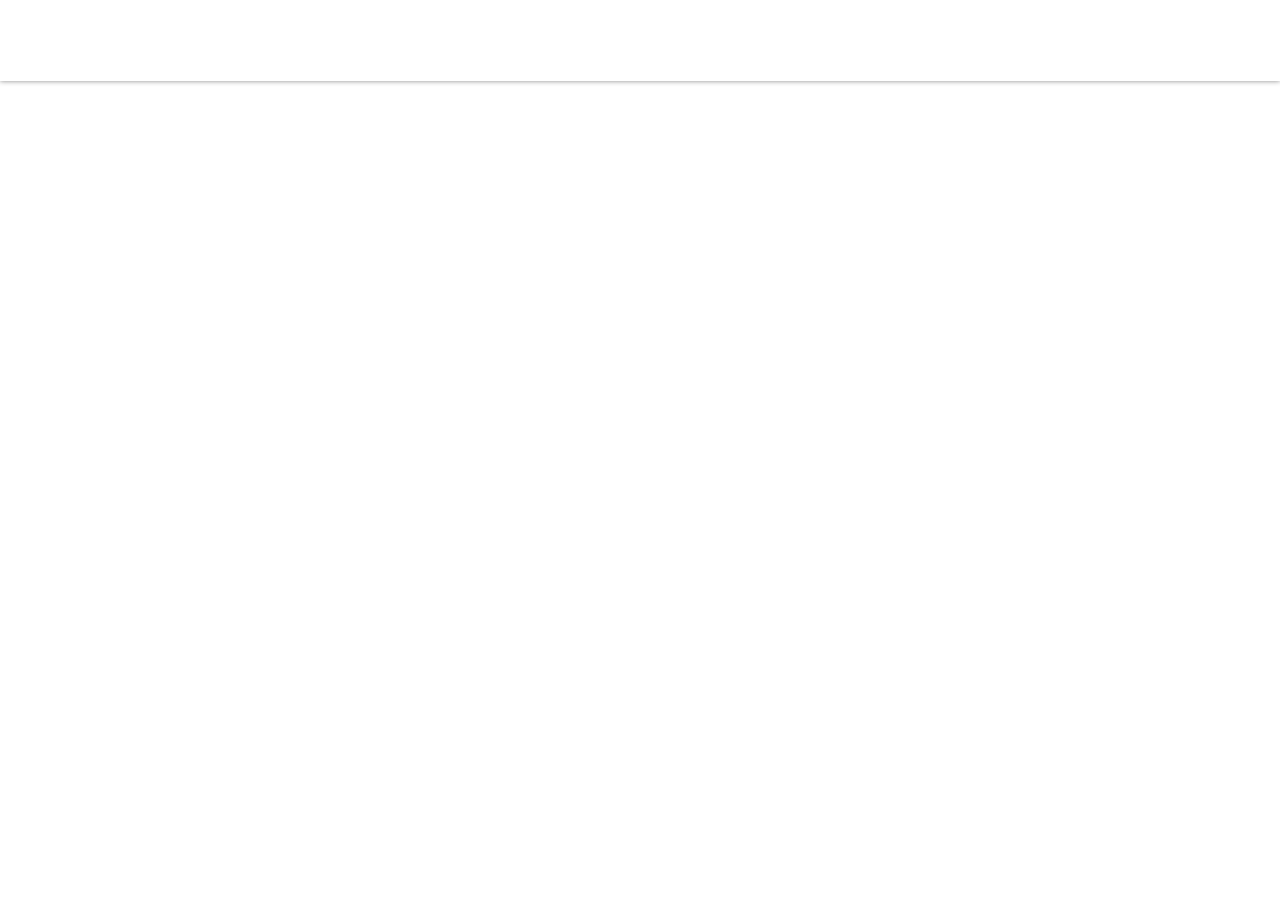
<file: index.html>
<!DOCTYPE html>
<html>
<head>
	<meta charset="UTF-8">
	<title></title>

	<!-- CSS Reset -->
	<!-- <link rel="stylesheet" href="css/reset.css"> -->
	<!-- Any CSS libraries -->
	<!-- Your CSS -->

	<link rel="stylesheet" type="text/css" href="slick/slick.css"/>
	<!-- Add the new slick-theme.css if you want the default styling -->
	<link rel="stylesheet" type="text/css" href="slick/slick-theme.css"/>

	<link rel="stylesheet" href="css/main.css">
</head>
<body>
	<nav>
		<ul>
			<li class="navi"><a href="#home">Home</a></li>
			<li class="navi"><a href="#about">About</a></li>
			<li class="navi"><a href="#resume">Resume</a></li>
			<li class="navi"><a href="#projects">Projects</a></li>
			
		</ul>
	</nav>

	<section id="home">
		<div class="main-header">
<!--			<div id="hello">
				<li class="title">H</li>
				<li class="title">I</li>
				<li class="title">,</li>
				<li class="title">I</li>
				<li class="title">M</li>
				<li class="title">E</li>
				<li class="title">V</li>
				<li class="title">A</li>
				<li class="title">N</li>
			</div>
-->

			<div id="create">
				<li class="title">C</li>
				<li class="title">R</li>
				<li class="title">E</li>
				<li class="title">A</li>
				<li class="title">T</li>
				<li class="title">E</li>
				<h2> Lorem Ipsum duis sodales bibendum urna, at maximus odio convallis at. Phasellus ante felis, elementum quis fermentum et, eleifend sed est. Vestibulum placerat tincidunt tellus vitae blandit. 
				</h2>
			<!--	<ul>
					<li>0</li>
					<li>0</li>
					<li>0</li>
					<li>0</li>
				</ul> -->
			</div>
			<div id="inspire">
				<li class="title-2">I</li>
				<li class="title-2">N</li>
				<li class="title-2">S</li>
				<li class="title-2">P</li>
				<li class="title-2">I</li>
				<li class="title-2">R</li>
				<li class="title-2">E</li>
				<h2> Lorem Ipsum duis sodales bibendum urna, at maximus odio convallis at. Phasellus ante felis, elementum quis fermentum et, eleifend sed est. Vestibulum placerat tincidunt tellus vitae blandit. 
				</h2>
			</div>
		</div>
	</section>



<!-- Always load jQuery first always the minified version-->
	<script
	src="http://code.jquery.com/jquery-3.2.1.min.js"
  integrity="sha256-hwg4gsxgFZhOsEEamdOYGBf13FyQuiTwlAQgxVSNgt4="
  crossorigin="anonymous">	
	</script>
<!-- Then, any JS libraries -->
	<script src="js/jquery.easing.1.3.js"></script>
	<script src="js/jquery.color.js"></script>	
<!-- Lastly, your JS -->
	<script type="text/javascript" src="//code.jquery.com/jquery-1.11.0.min.js"></script>
	<!-- <script type="text/javascript" src="//code.jquery.com/jquery-migrate-1.2.1.min.js"></script> -->
	<script type="text/javascript" src="slick/slick.min.js"></script>

<script src="js/main.js"></script>
</body>
</html>
</file>
<file: css/main.css>
* {
	box-sizing: border-box;
}

#home {
	color: #4A89DC;
}

body {
	background-color: #ffffff;
}

nav {
	text-align: center;
	position: fixed;
	top: 0;
	left: 0;
	width: 100%;
	box-shadow: 0px 0px 5px #888888;
	z-index: 1;
	background-color: #ffffff;
}

nav li {
	display: inline-block;
	padding: 10px 5%;
	font-family: "LeHavreLayersPrimary";
	color: white;
}

nav a {
	text-decoration: none;
	color: white;
	font-size: 20pt;

}

nav a:hover {
	color: #F5F7FA;
	font-size: 22pt;
}

.main-header {
	text-align: center;
	top: 50%;
	left: 50%;
	width: 700px;
	height: 400px;
	margin: auto;
	position: fixed;
	transform: translate(-50%, -50%);
}

@font-face {
	font-family: "LeHavreLayersPrimary";
	src:url("LeHavreLayersPrimary.otf");
/*	font-family: "Kiln-Sans-Shadow-Italic";
	src: url("Kiln-Sans-Shadow-Italic.otf"); */
}

.main-header h1 {
	font-family: "LeHavreLayersPrimary";
	color: white;
	font-size: 90pt;
	margin: 70px 0 20px 0;
}

.title {
	font-family: "LeHavreLayersPrimary";
	color: white;
	font-size: 80pt;	
}

.title-2 {
	font-family: "LeHavreLayersPrimary";
	color: white;
	font-size: 80pt;	
}

.main-header h2 {
	font-family: "LeHavreLayersPrimary";
	color: white;
}

.main-header li {
	display: inline-block;
}
</file>
